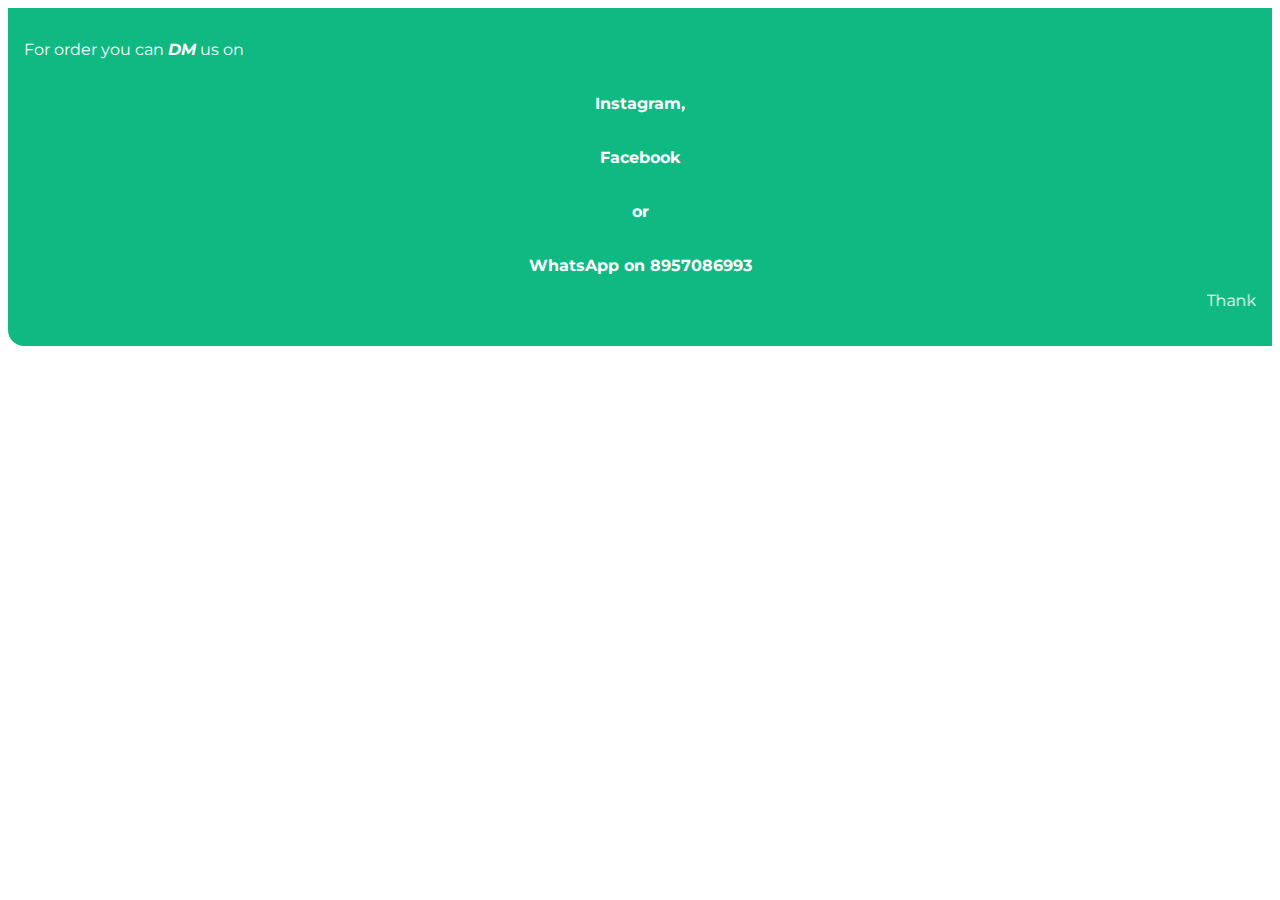
<file: Order.html>
<!DOCTYPE html>
<html lang="en">
<head>
    <meta charset="UTF-8">
    <meta http-equiv="X-UA-Compatible" content="IE=edge">
    <meta name="viewport" content="width=device-width, initial-scale=1.0">
    <title>Order Saree</title>
    <link rel="stylesheet" href="style.css">
</head>
<body>
    <div class="navigation">
        <p>For order you can <strong><em>DM</em></strong>   us on
             <div style="text-align: center;">
            <br><strong>Instagram,<p></p> <br> Facebook <p></p> <br>or <p></p> <br>WhatsApp on 8957086993</strong> </p>
        <p style="text-align: center;"><p></p> <marquee behavior="" direction="left"> Thanks for shopping.</marquee></p>
        </div>
    </div>
   
</body>
</html>
</file>
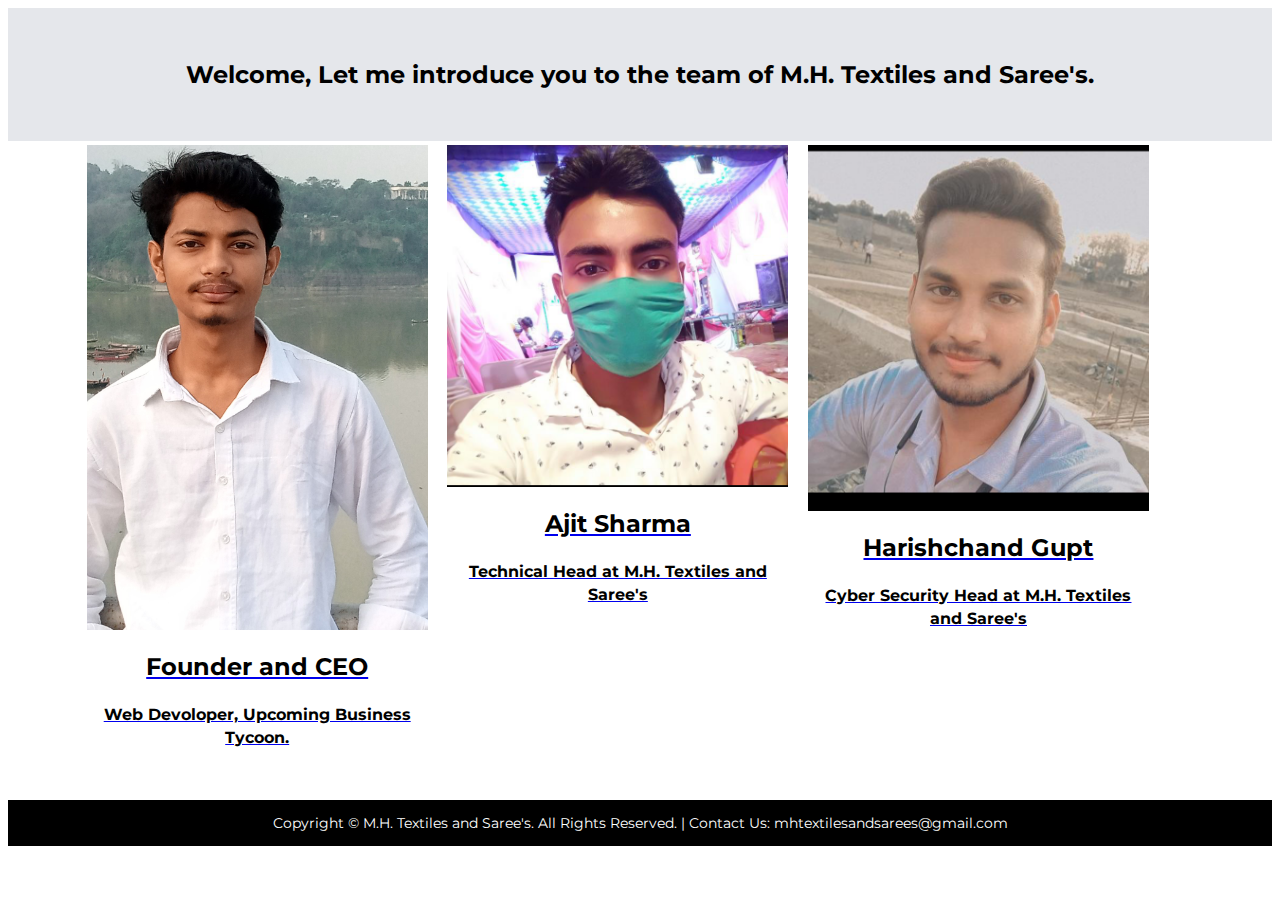
<file: Team.html>
<!DOCTYPE html>
<html lang="en">
<head>
    <meta charset="UTF-8">
    <meta http-equiv="X-UA-Compatible" content="IE=edge">
    <meta name="viewport" content="width=device-width, initial-scale=1.0">
    <title>Team Members</title>
    <link rel="stylesheet" href="style.css">
</head>
<body>
    <div class="section off">
        <center>
            <h2>Welcome, Let me introduce you to the team of M.H. Textiles and Saree's.</h2>
        </center>

    </div>

   


<!-- code added  -->

<!-- <div class="header">
    <div class="inner-header">
      <div class="logo">
        <a href="/">M.H. Textiles and Saree's</a>
      </div>
      <div class="header-link">
        <a href="/">Login</a>
      </div>

      <div class="header-link">
        <a href="/">Sign Up</a>
      </div>
    </div>
  </div> -->

  <!-- <div class="content">
    <div class="banner-image">
      <center>
        <div class="inner-banner-image">
          <div class="banner_content">
            <!-- <a href="https://i.ibb.co/5n46S3x/intro-bg-1.jpg"></a> -->

            <!-- <h1>We Sell Banarasi Saree's</h1>
            <p>Flat 20% OFF for Coding Peers Members</p>
            <a class="button" href="https://mohasin-saree.imgbb.com/"> shop now</a>
          </div>
        </div>
      </center>
    </div> --> 
<!-- 
    <div class="container"> -->

        <!-- <div class="item">
          
            <a href="https://mohasin-saree.imgbb.com/">
                <img src="https://media-exp3.licdn.com/dms/image/C5603AQFWACd0jrlVBg/profile-displayphoto-shrink_800_800/0/1621253460228?e=1631145600&v=beta&t=DUlchs_pvGcLbTQxVi94z9uRLmCJaE4yEduK0S8RjUw" alt="error" class="thumbnail">
                <div class="caption">
                    <h2>Plane Silk Saree's</h2>
                    <p> Choose among the best available saree's.</p>
  
                </div>
            </a> -->

 <div class="container1">

      <div class="item">
          <a href="https://mohasin-saree.imgbb.com/">
              <img src="Mohasin.jpg" alt="error" class="thumbnail">
              <div class="caption">
                  <h2>Founder and CEO</h2>
                  <p> Web Devoloper, Upcoming Business Tycoon.</p>

              </div>
          </a>


      </div>

      <div class="item">
        <a href="https://mohasin-saree.imgbb.com/">
            <img src="Ajit.png" alt="error" class="thumbnail">
              <div class="caption">
                  <h2>Ajit Sharma</h2>
                  <p> Technical Head at M.H. Textiles and Saree's</p>

              </div>
          </a>


      </div>
      <div class="item">
          
        <a href="https://mohasin-saree.imgbb.com/">
            <img src="Harish.png" alt="error" class="thumbnail">
            <div class="caption">
                <h2>Harishchand Gupt</h2>
                <p> Cyber Security Head at M.H. Textiles and Saree's </p>
                
            </div>
        </a>


    </div>

  </div>

</div>
<footer class="footer-new">
  <div class="container1">
      <center>
          <p>Copyright &#169; M.H. Textiles and Saree's. All Rights Reserved. | Contact Us: mhtextilesandsarees@gmail.com </p>
      </center>
  </div>
</footer>
    
</body>
</html>
</file>
<file: style.css>
@import url('https://fonts.googleapis.com/css2?family=Montserrat:wght@400;700&display=swap');

:root{
    --primary-color: #10B981;
    --navy-blue: #818CF8;
    --off-white: #E5E7EB; 

}

body{
    font-family: 'Montserrat', sans-serif;
}

hr{
    margin: 2rem 0rem;
}

.container{
    padding-left: 1rem;
    padding-right: 1rem;
    /* padding: 0rem 1rem; */
}

.container-centre{
    max-width: 600px;
    margin: auto;
}

.link{
    /* box-sizing: border-box; */
    text-decoration: none;
    padding: 0.5rem 1rem;
     /* margin-top: 1rem;
     margin-bottom: 1rem; */
}

.link-primary{
   background-color: var(--primary-color);
   border-radius: 0.5rem;
   color: white;
}

.link-secondary{
    color: var(--primary-color);
    border-radius: 0.5rem;
    border: 1px solid var(--primary-color);
}

.list-non-bullet{
    list-style: none;
}

.list-item-inline{
display: inline;
padding: 0rem 0.5rem;
}

.navigation{
    background-color: var(--primary-color);
    color: white;
    padding: 1rem;
    border-bottom-left-radius: 1rem;
}

.navigation .navbrand{
    font-weight: bold;
    font-size: 1.1rem;
}

.navigation .nav-pills{
    text-align: right;
}
.navigation .link{
    color: white;
}

.navigation .link-active{
    font-weight: bold;
}

.hero{
    padding: 2rem;
}

.hero .hero-image{
    max-width: 350px;
    display: block;
    margin: auto;
}

.hero .hero-heading{
    text-align: center;
    padding-top: 1rem;
    color: var(--navy-blue);
}

/* .hero .hero-heading .heading-inverted{
    color: var(--primary-color);
} */

.section{
    padding: 2rem;
}

.section h1{
    text-align: center;
    /* padding: 2rem; */
}

.off{
     background-color: var(--off-white);

}

.footer{
    background-color: var(--primary-color);
    padding: 2rem 1rem;
    text-align: center;
    color: white;
    border-top-right-radius: 1rem;
}

.footer .link{
    color: white;
}

.footer .heading{
    font-weight: bold;
    font-size: large;
}

.footer ul{
    padding-inline-start: 0px;
}



/* code added for Team */

.container1 {
    width: 90%;
    margin: auto;
    overflow: hidden;
    
}

.item {
    width: 30%;
    display: block;
    padding: 4px;
    margin-bottom: 20px;
    line-height: 1.42857143;
    background-color: #fff;
    border-radius: 4px;
    float: left;
    margin-left: 1%;
    
}

.thumbnail {
    display: block;
    max-width: 100%;
    height: auto;
    
}

.caption {
    color: #000;
    padding: 0px 10px 10px;
    font-weight: bold;
    text-align: center;
   
}

.footer-new{
    background-color: #000;
    color: #fff;
    font-size: 14px;
}
</file>
